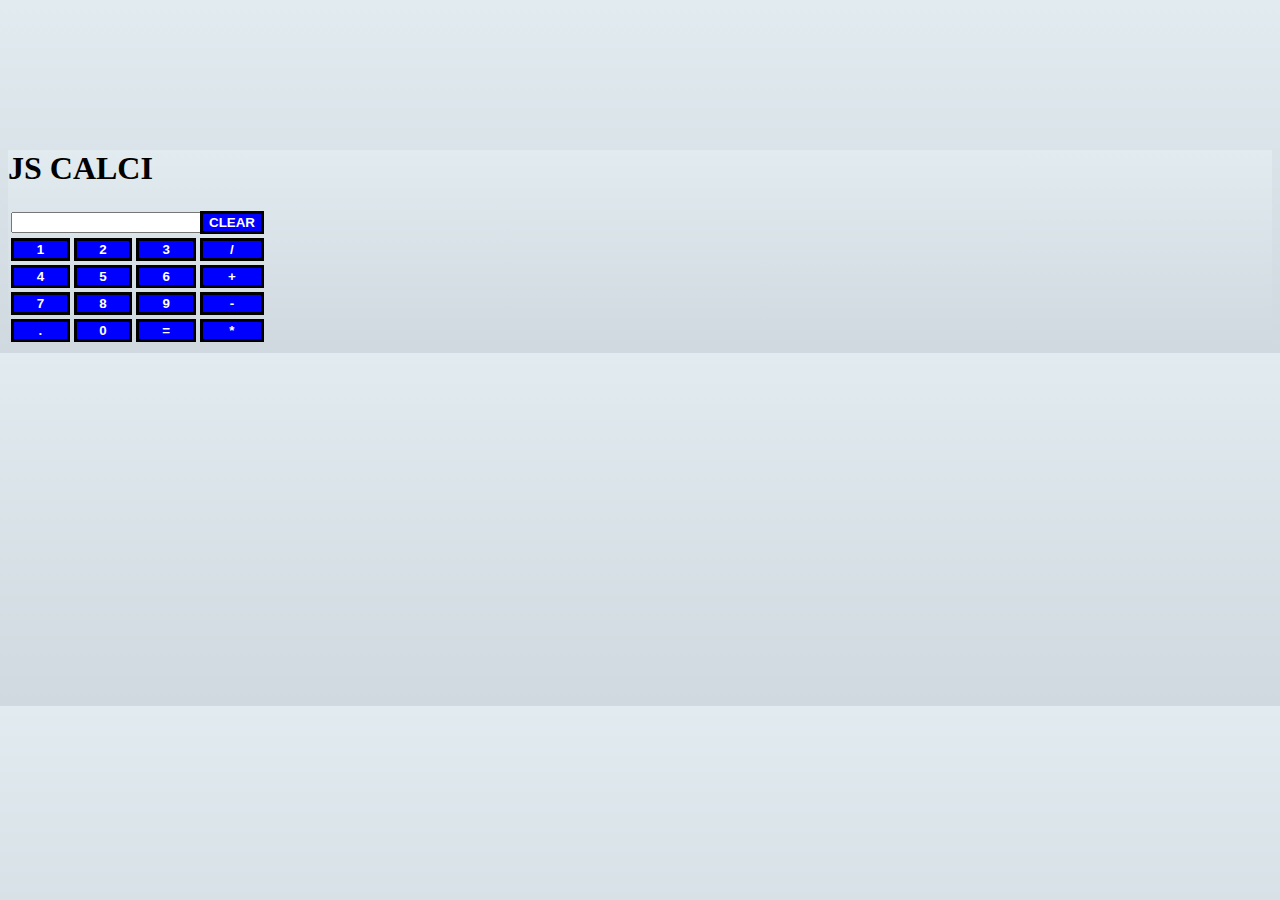
<file: Calculator/index.html>
<!DOCTYPE html>
<html>

<head>
    <title>Calcultor</title>
    <link href="https://cdn.jsdelivr.net/npm/bootstrap@5.2.0-beta1/dist/css/bootstrap.min.css" rel="stylesheet" integrity="sha384-0evHe/X+R7YkIZDRvuzKMRqM+OrBnVFBL6DOitfPri4tjfHxaWutUpFmBp4vmVor" crossorigin="anonymous">
    <link rel="stylesheet" href="./style.css">
</head>

<body>
    <div class="container">
        <div class="row justify-content-center">
            <div class="col-md-6 text-center shadow-lg p-3 mb-5 bg-white rounded">
                <h1>JS CALCI</h1>
                <table class="table">
                    <tr>
                        <td colspan="3"><input type="text" id="textarea"></td>
                        <td><input type="button" value="CLEAR" onclick="clr()"></td>
                    </tr>
                    <tr>
                        <td><input type="button" value="1" onclick="display('1')"></td>
                        <td><input type="button" value="2" onclick="display('2')"></td>
                        <td><input type="button" value="3" onclick="display('3')"></td>
                        <td><input type="button" value="/" onclick="display('/')"></td>
                    </tr>
                    <tr>
                        <td><input type="button" value="4" onclick="display('4')"></td>
                        <td><input type="button" value="5" onclick="display('5')"></td>
                        <td><input type="button" value="6" onclick="display('6')"></td>
                        <td><input type="button" value="+" onclick="display('+')"></td>
                    </tr>
                    <tr>
                        <td><input type="button" value="7" onclick="display('7')"></td>
                        <td><input type="button" value="8" onclick="display('8')"></td>
                        <td><input type="button" value="9" onclick="display('9')"></td>
                        <td><input type="button" value="-" onclick="display('-')"></td>
                    </tr>
                    <tr>
                        <td><input type="button" value="." onclick="display('.')"></td>
                        <td><input type="button" value="0" onclick="display('0')"></td>
                        <td><input type="button" value="=" onclick="calculate('=')"></td>
                        <td><input type="button" value="*" onclick="display('*')"></td>
                    </tr>
                </table>
            </div>
        </div>
    </div>
</body>

</html>
<script src="./index.js"></script>
</file>
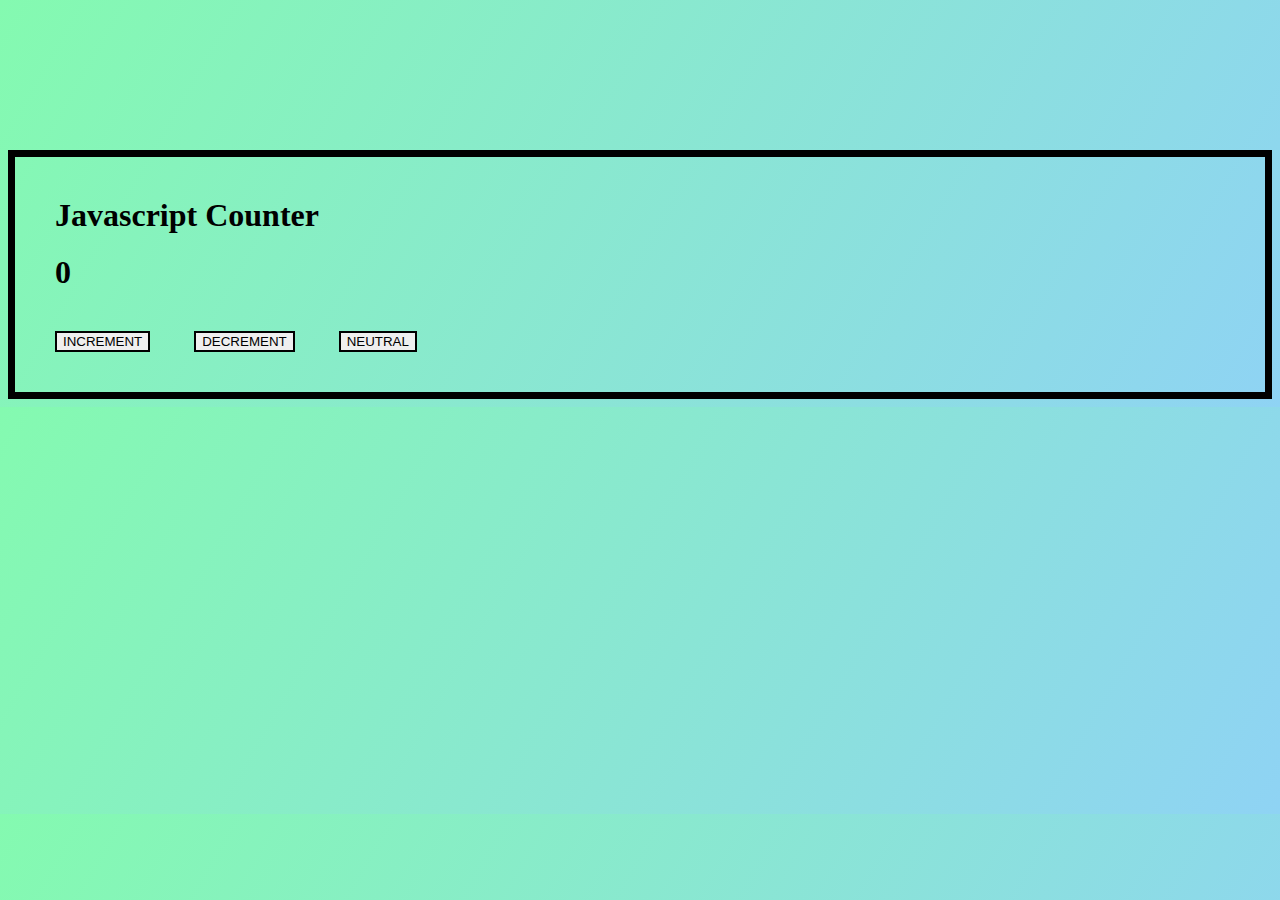
<file: counter/index.html>
<!DOCTYPE html>
<html>

<head>
    <title>Counter</title>
    <link href="https://cdn.jsdelivr.net/npm/bootstrap@5.2.0-beta1/dist/css/bootstrap.min.css" rel="stylesheet" integrity="sha384-0evHe/X+R7YkIZDRvuzKMRqM+OrBnVFBL6DOitfPri4tjfHxaWutUpFmBp4vmVor" crossorigin="anonymous">
    <link rel="stylesheet" href="./style.css">
</head>

<body>
    <div class="container">
        <div class="row justify-content-center">
            <div class="col-md-6 text-center">
                <h1>Javascript Counter</h1>
                <h1 id="number">0</h1>
                <button class="btn btn-success" onclick="increment()">INCREMENT</button>
                <button class="btn btn-danger" onclick="decrement()">DECREMENT</button>
                <button class="btn btn-primary" onclick="neutral()">NEUTRAL</button>
            </div>
        </div>
    </div>
</body>

</html>
<script src="./index.js"></script>
</file>
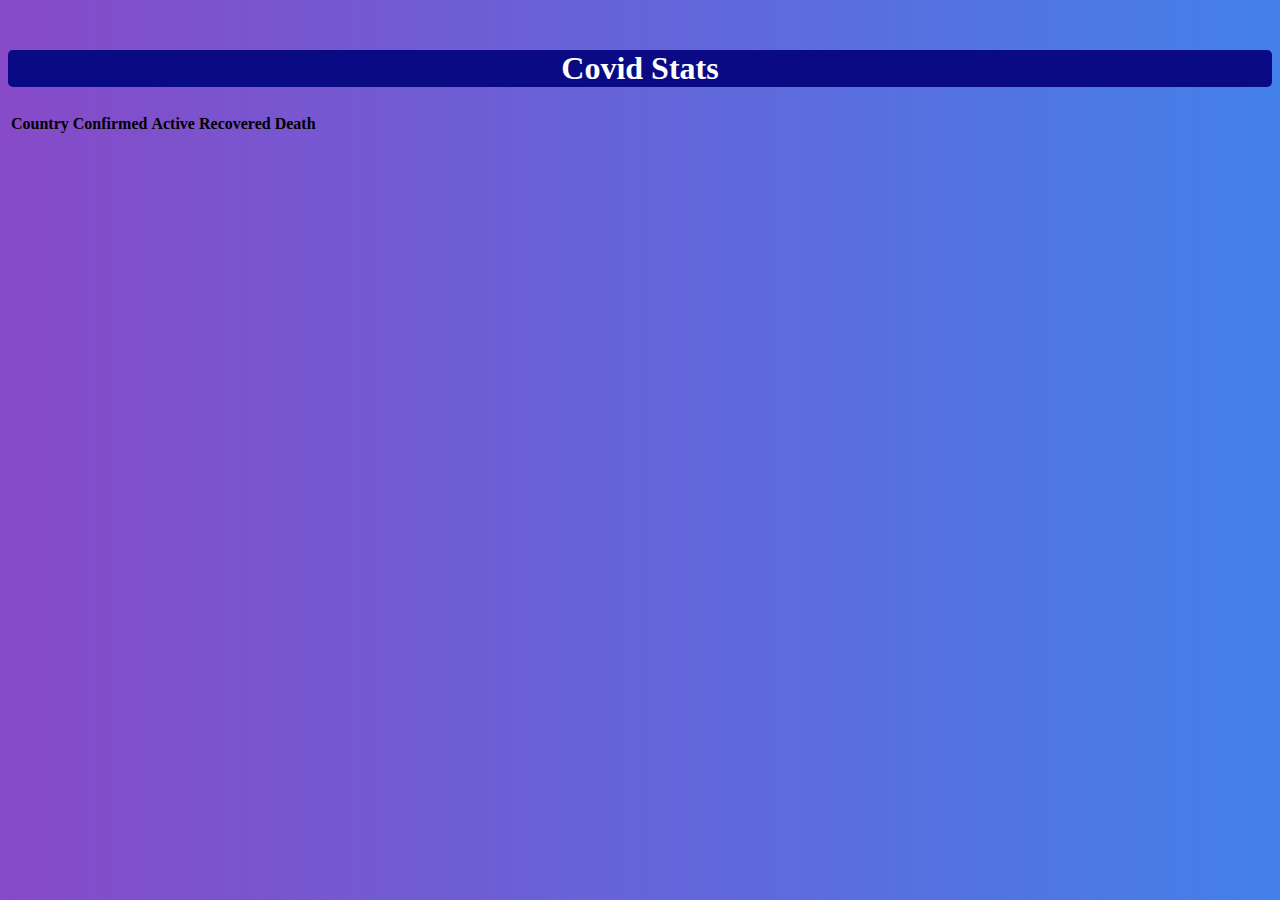
<file: Covid status/index.html>
<!DOCTYPE html>
<html>

<head>
    <title>Covid Stats</title>
    <link rel="stylesheet" href="./style.css">
    <script src="https://ajax.googleapis.com/ajax/libs/jquery/3.6.0/jquery.min.js"></script>
    <link href="https://cdn.jsdelivr.net/npm/bootstrap@5.2.0-beta1/dist/css/bootstrap.min.css" rel="stylesheet" integrity="sha384-0evHe/X+R7YkIZDRvuzKMRqM+OrBnVFBL6DOitfPri4tjfHxaWutUpFmBp4vmVor" crossorigin="anonymous">
    <link rel="stylesheet" href="https://cdn.datatables.net/1.12.1/css/jquery.dataTables.min.css">
    <script src="https://cdn.datatables.net/1.12.1/js/jquery.dataTables.min.js"></script>
</head>



<body>

    <div class="container">
        <div class="row justify-content-center">
            <div class="col-md-8">
                <h1>Covid Stats</h1>
                <table class="table table-light table-striped" id="covidtable">
                    <thead class="thead-dark">
                        <tr>
                            <th>Country</th>
                            <th>Confirmed</th>
                            <th>Active</th>
                            <th>Recovered</th>
                            <th>Death</th>
                        </tr>
                    </thead>
                    <tbody id="tbody">

                    </tbody>
                </table>
            </div>
        </div>
    </div>
</body>

</html>
<script src="./index.js"></script>
</file>
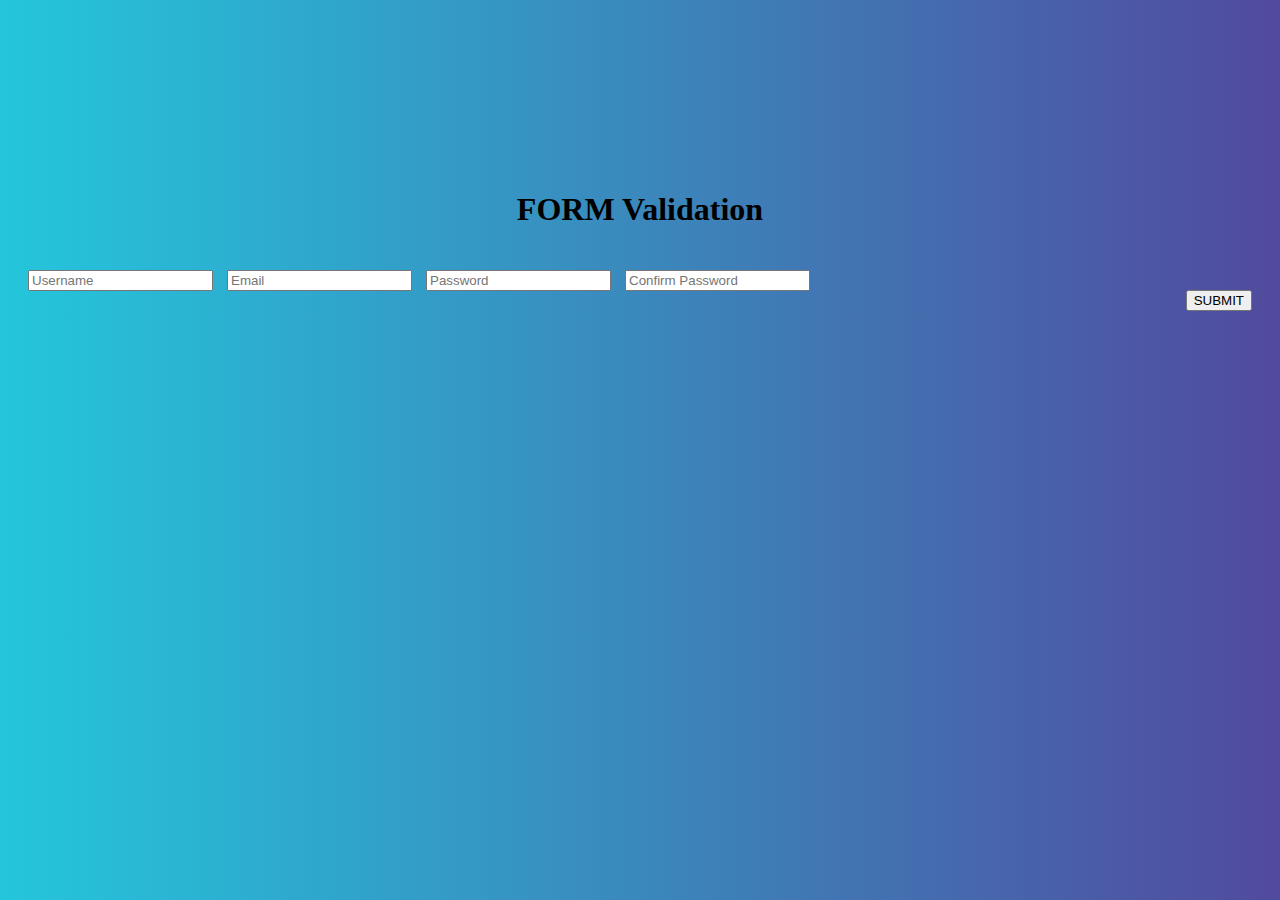
<file: Form Validation/index.html>
<!DOCTYPE html>
<html>

<head>
    <title>Form Validation</title>
    <link href="https://cdn.jsdelivr.net/npm/bootstrap@5.2.0-beta1/dist/css/bootstrap.min.css" rel="stylesheet" integrity="sha384-0evHe/X+R7YkIZDRvuzKMRqM+OrBnVFBL6DOitfPri4tjfHxaWutUpFmBp4vmVor" crossorigin="anonymous">
    <link rel="stylesheet" href="./style.css">
</head>

<body>
    <div class="container">
        <div class="row justify-content-center">
            <div class="col-md-5 shadow-lg p-3 mb-5 bg-white rounded">
                <h1>FORM Validation</h1>
                <input type="text" id="username" class="form-control" placeholder="Username">
                <small id="username_error"></small>
                <input type="text" id="email" class="form-control" placeholder="Email">
                <small id="email_error"></small>
                <input type="text" id="password" class="form-control" placeholder="Password">
                <small id="password_error"></small>
                <input type="text" id="cpassword" class="form-control" placeholder="Confirm Password">
                <small id="cpassword_error"></small>
                <button class="btn btn-primary" onclick="validate()">SUBMIT</button>
            </div>
        </div>
    </div>
</body>

</html>
<script src="./index.js"></script>
</file>
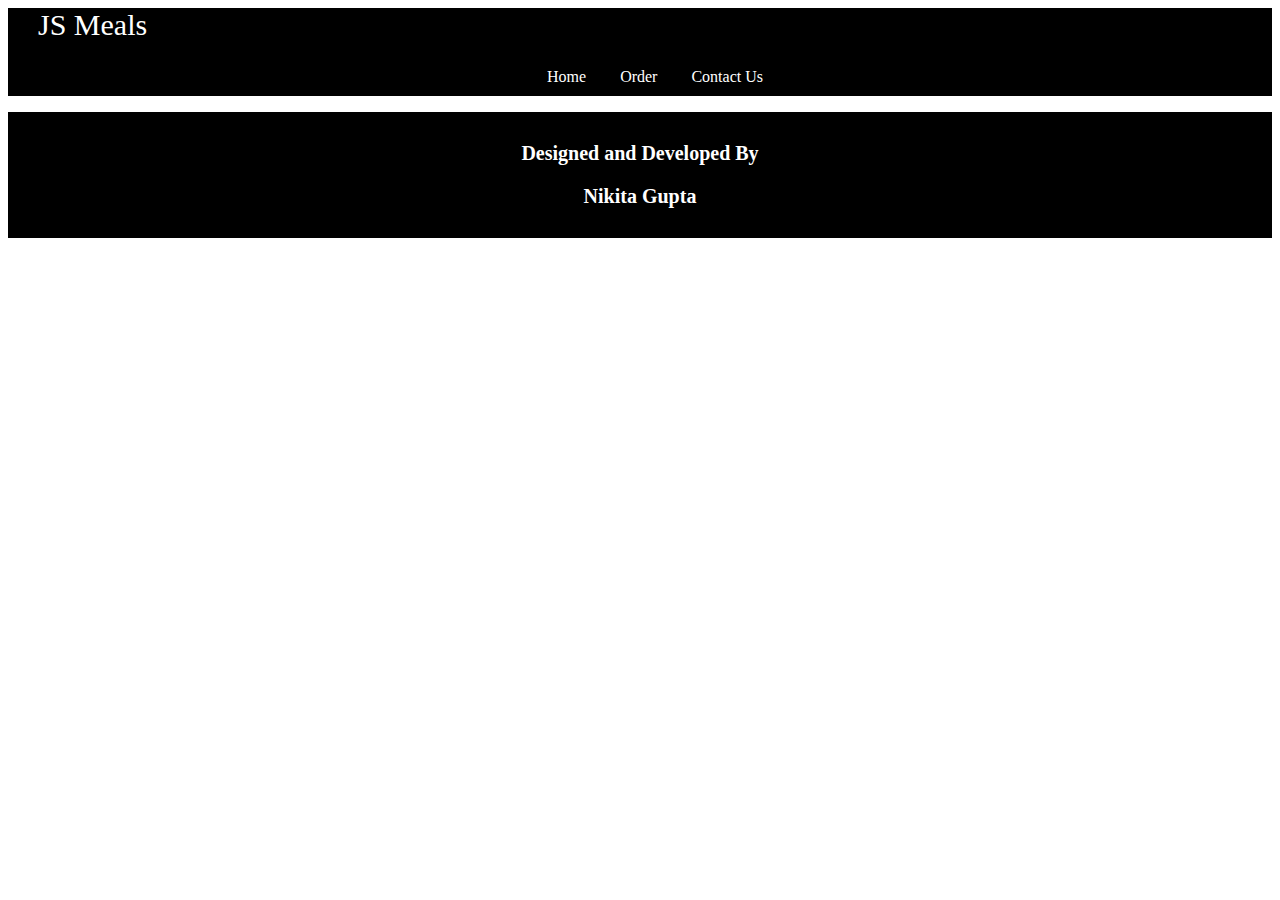
<file: js meals/index.html>
<!DOCTYPE html>
<html>

<head>
    <title>JS MEALS</title>
    <link rel="stylesheet" href="./style.css">
    <script src="https://ajax.googleapis.com/ajax/libs/jquery/3.6.0/jquery.min.js"></script>
    <link href="https://cdn.jsdelivr.net/npm/bootstrap@5.2.0-beta1/dist/css/bootstrap.min.css" rel="stylesheet" integrity="sha384-0evHe/X+R7YkIZDRvuzKMRqM+OrBnVFBL6DOitfPri4tjfHxaWutUpFmBp4vmVor" crossorigin="anonymous">
</head>

<body>
    <div id="navbar">
        <li id="title">JS Meals</li>
        <ul id="nav-elements">
            <li>Home</li>
            <li>Order</li>
            <li>Contact Us</li>
        </ul>
    </div>
    <div class="container">
        <div class="row justify-content-center" id="myitems">
        </div>
    </div>
    <div id="footer">
        <p>Designed and Developed By</p>
        <p>Nikita Gupta</p>
    </div>
</body>

</html>
<script src="./index.js"></script>
</file>
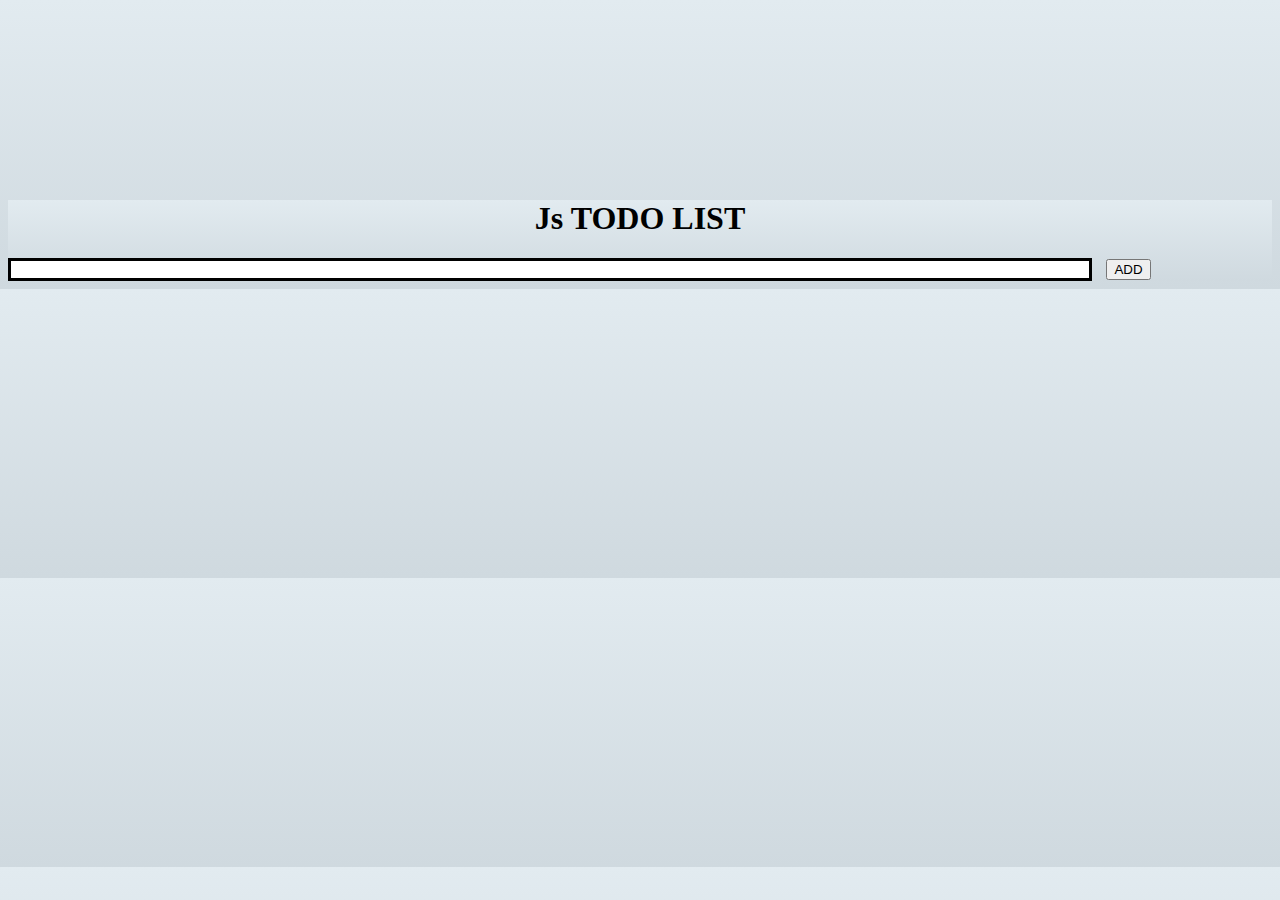
<file: js to do list/index.html>
<!DOCTYPE html>
<html>

<head>
    <title>Js TO DO LIST</title>
    <link rel="stylesheet" href="./style.css">
    <link href="https://cdn.jsdelivr.net/npm/bootstrap@5.2.0-beta1/dist/css/bootstrap.min.css" rel="stylesheet" integrity="sha384-0evHe/X+R7YkIZDRvuzKMRqM+OrBnVFBL6DOitfPri4tjfHxaWutUpFmBp4vmVor" crossorigin="anonymous">
    <link rel="stylesheet" href="https://cdnjs.cloudflare.com/ajax/libs/font-awesome/6.1.1/css/all.min.css" integrity="sha512-KfkfwYDsLkIlwQp6LFnl8zNdLGxu9YAA1QvwINks4PhcElQSvqcyVLLD9aMhXd13uQjoXtEKNosOWaZqXgel0g==" crossorigin="anonymous" referrerpolicy="no-referrer"
    />
</head>

<body>
    <div class="container">
        <div class="row justify-content-center">
            <div class="col-md-5 text-center shadow-lg p-3 mb-5 bg-white rounded">
                <h1>Js TODO LIST</h1>
                <!-- <table class="table">
                    <tr>
                        <td colspan="3"><input type="text" id="textarea"></td>
                        <td><input type="button" value="ADD" class="btn btn-primary"></td>
                    </tr>
                </table> -->
                <input type="text" class="form-control" id="taskname">
                <button class="btn btn-success" onclick="addtolist()">ADD</button>
                <div id="mytodo"></div>
            </div>
        </div>
    </div>
</body>

</html>

<script src="./index.js"></script>
</file>
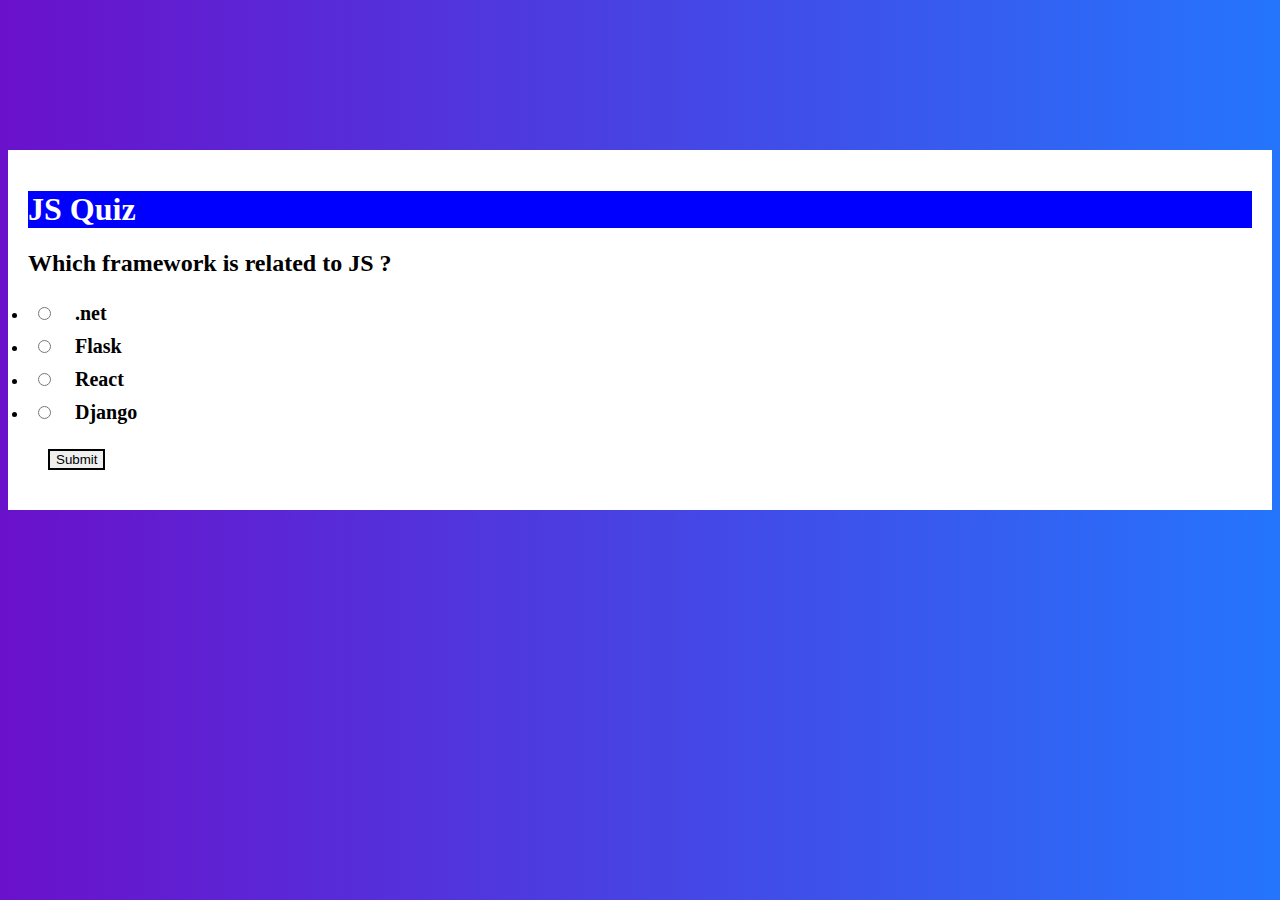
<file: Quiz/index.html>
<!DOCTYPE html>
<html>

<head>
    <title>Javascript Quiz</title>
    <link rel="stylesheet" href="./style.css">
    <link href="https://cdn.jsdelivr.net/npm/bootstrap@5.2.0-beta1/dist/css/bootstrap.min.css" rel="stylesheet" integrity="sha384-0evHe/X+R7YkIZDRvuzKMRqM+OrBnVFBL6DOitfPri4tjfHxaWutUpFmBp4vmVor" crossorigin="anonymous">
</head>

<body>
    <div class="container">
        <div class="row justify-content-center">
            <div class="col-md-7 shadow-lg p-3 mb-5 bg-white rounded">
                <h1 class="text-center">JS Quiz</h1>
                <div id="quizdiv">
                    <h2 id="question">Question</h2>
                    <li>
                        <input type="radio" class="answer" id="a" name="answer">
                        <label for="a" id="a_value">option a</label>
                    </li>
                    <li>
                        <input type="radio" class="answer" id="b" name="answer">
                        <label for="b" id="b_value">option b</label>
                    </li>
                    <li>
                        <input type="radio" class="answer" id="c" name="answer">
                        <label for="c" id="c_value">option c</label>
                    </li>
                    <li>
                        <input type="radio" class="answer" id="d" name="answer">
                        <label for="d" id="d_value">option d</label>
                    </li>
                    <button class="btn btn-primary" id="submit">Submit</button>
                </div>
            </div>
        </div>
    </div>
</body>

</html>
<script src="./index.js"></script>
</file>
<file: Calculator/style.css>
body {
    background-image: linear-gradient(to top, #cfd9df 0%, #e2ebf0 100%);
}

.col-md-6 {
    margin-top: 150px;
    background-image: linear-gradient(to top, #cfd9df 0%, #e2ebf0 100%);
}

input[type=button] {
    width: 100%;
    background-color: blue;
    color: white;
    font-weight: bolder;
    border: 3px solid black;
}

input[type=text] {
    width: 100%;
}

h1 {
    font-weight: bolder;
    margin-top: 15px;
    ;
}
</file>
<file: counter/style.css>
body {
    background-image: linear-gradient(120deg, #84fab0 0%, #8fd3f4 100%);
}

.col-md-6 {
    border: 7px solid black;
    margin-top: 150px;
    padding: 20px;
}

button {
    margin: 20px;
    border: 2px solid black !important;
}

h1 {
    font-weight: bolder;
    margin: 20px;
}
</file>
<file: Covid status/style.css>
body {
    background-image: linear-gradient(to right, #874ac8 0%, #4380ea 100%);
}

h1 {
    margin-top: 50px !important;
    margin-bottom: 25px !important;
    background-color: rgb(10, 10, 133);
    border-radius: 5px;
    color: white !important;
    text-align: center;
}
</file>
<file: Form Validation/style.css>
body {
    background-image: linear-gradient(to right, rgb(36, 198, 220), rgb(81, 74, 157));
}

.col-md-5 {
    margin-top: 150px;
    padding: 20px;
}

input {
    margin-top: 20px;
}

button {
    margin-top: 40px;
    float: right;
}

.success {
    border: 3px solid green;
}

.failure {
    border: 3px solid red
}

small {
    color: red;
    font-weight: bold;
    margin: 5px;
    text-align: left;
}

h1 {
    text-align: center;
}
</file>
<file: js meals/style.css>
img {
    border-radius: 5px !important;
}

.col-md-3 {
    margin: 30px !important;
}

p {
    font-weight: bold;
    font-size: 20px;
}

#navbar {
    background-color: black;
}

li {
    color: white;
    list-style-type: none;
    display: inline;
    margin-left: 30px !important;
}

#nav-elements {
    text-align: center;
    padding: 10px;
}

#title {
    font-size: 30px;
}

#footer {
    text-align: center;
    background-color: black;
    color: white;
    padding: 10px;
}
</file>
<file: js to do list/style.css>
body {
    background-image: linear-gradient(to top, #cfd9df 0%, #e2ebf0 100%);
}

.col-md-5 {
    margin-top: 200px !important;
    background-image: linear-gradient(to top, #cfd9df 0%, #e2ebf0 100%);
}

button {
    margin-left: 10px;
}

input[type=text] {
    display: inline !important;
    border: 3px solid black !important;
    width: 85%;
}

li {
    list-style-type: none;
    font-size: 20px;
    text-align: center;
    display: inline;
    width: 70%;
    margin: 10px;
}

i {
    color: red;
    margin: 10px;
}

h1 {
    text-align: center;
    font-weight: bolder;
    margin-top: 15px;
}


/* body {
    background-image: linear-gradient(to top, #cfd9df 0%, #e2ebf0 100%);
}

.col-md-5 {
    margin-top: 200px !important;
    background-image: linear-gradient(to top, #cfd9df 0%, #e2ebf0 100%);
}

input[type=button] {
    width: 100%;
    background-color: blue;
    border-radius: 8px;
    color: white;
    font-weight: bolder;
}

input[type=text] {
    width: 100%;
}

h1 {
    font-weight: bolder;
    margin-top: 15px;
} */
</file>
<file: Quiz/style.css>
body {
    background-image: linear-gradient(to right, #6a11cb 0%, #2575fc 100%);
}

.col-md-7 {
    background-color: white;
    margin-top: 150px !important;
    padding: 20px;
}

input,
label {
    margin: 10px;
    font-size: 20px;
    font-weight: bolder;
}

button {
    margin: 20px;
    border: 2px solid black !important;
}

h1 {
    background-color: blue !important;
    color: white !important;
    font-weight: bolder;
}
</file>
